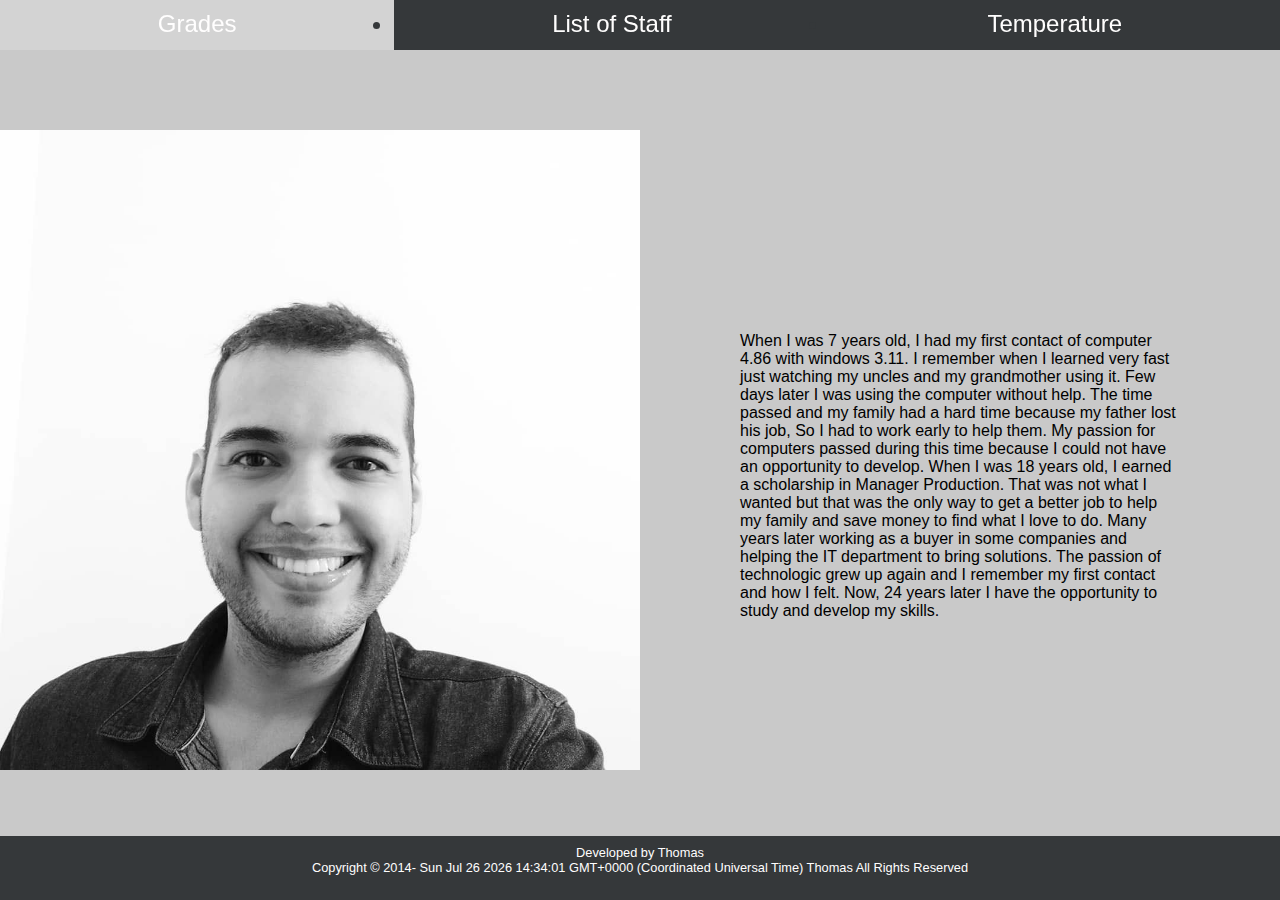
<file: index.html>
<!--@name: Assignement1 * @Course Code: SODV1201 * @class: Software Development Diploma program. * @author: Thomas Fonseca
-->

<!DOCTYPE html>
<html lang="En">

<head>
  <title>THOMAS FONSECA</title>
  <link rel="stylesheet" href="index.css">
  <script src="odv1201_a1_Thomas Fonseca_index.js"></script>
  <script src="https://code.jquery.com/jquery-3.6.0.js"></script>



</head>
<STYLE>
  A {
    text-decoration: none;
    color: #fffefe;

  }
</STYLE>

<body>

  <body>
    <nav>
    <!--This part is the address to go to other pager such as GRADES, LIST and TEMPERATURE
    -->
      <ul class="links">
        <li><a href="../Assignment 1_HTML/CalculatorGrade.html">Grades</a></li>
        <li><a href="../Assignment 1_HTML/List.html">List of Staff</a></li>
        <li><a href="../Assignment 1_HTML/temperature.html">Temperature</a></li>
      </ul>
    </nav>


    <!--This is the name of picture and this has an effect to appear after 10 seconds
-->
    <div class="scroll">

      <section class="sections">
        <section class="block" id="rdabout"><img src="thomas.jpg" class="thomasimg">
          <div class="text1">
            <br>
            <h1 class="Myname"> Thomas Fonseca
              <script>$(".Myname").hide()
              setTimeout(function () {
                  $('.Myname').show();
                }, 10000); ;</script>
            </h1>
            <br>

              <!--This is my personal part 
                  -->
            <p>
              When I was 7 years old, I had my first contact of computer 4.86 with windows 3.11. I remember when I
              learned
              very fast
              just watching my uncles and my grandmother using it. Few days later I was using the computer without help.
              The time
              passed and my family had a hard time because my father lost his job, So I had to work early to help them.
              My
              passion for
              computers passed during this time because I could not have an opportunity to develop. When I was 18 years
              old, I earned
              a scholarship in Manager Production. That was not what I wanted but that was the only way to get a better
              job to help my
              family and save money to find what I love to do. Many years later working as a buyer in some companies and
              helping the
              IT department to bring solutions. The passion of technologic grew up again and I remember my first contact
              and how I
              felt. Now, 24 years later I have the opportunity to study and develop my skills.</p>

          </div>

  <!--This is footer. This have a script to bring the date uptaded
      -->
        </section>
        <footer class="bar">
          <p>
            Developed by Thomas
          <p>
            Copyright &copy; 2014-
            <script>document.write(new Date())</script> Thomas All Rights Reserved
          </p>
        </footer>




    </div>


  </body>

</html>
</file>
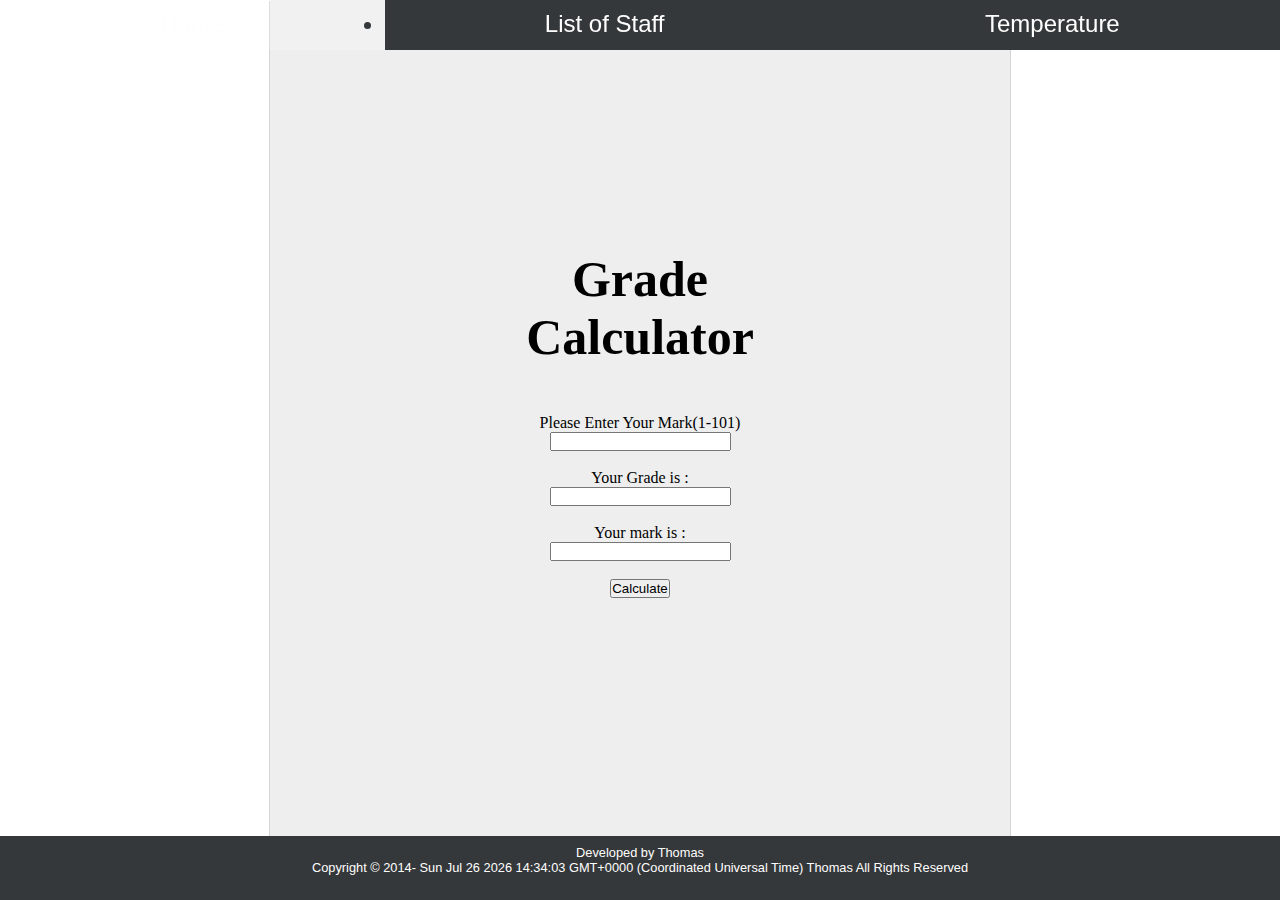
<file: CalculatorGrade.html>
<!--@name: Assignement1 * @Course Code: SODV1201 * @class: Software Development Diploma program. * @author: Thomas Fonseca
-->

<!DOCTYPE html>
<html lang="En">

<head>
    <title>THOMAS FONSECA</title>
    <link rel="stylesheet" href="index.css">
    <script src="odv1201_a1_Thomas Fonseca_index.js"></script>




</head>
<STYLE>
    A {
        text-decoration: none;
        color: #fffefe;

    }
</STYLE>

<body>

    <body>
        <nav>

            <ul class="links">
                <li><a href="../Assignment 1_HTML/index.html">Home</a></li>
        <li><a href="../Assignment 1_HTML/List.html">List of Staff</a></li>
        <li><a href="../Assignment 1_HTML/temperature.html">Temperature</a></li>
            </ul>
        </nav>


        <div class="wrapper">
           
            <section class="calculator">
                <p class="header1">Grade Calculator</p>
                <label>Please Enter Your Mark(1-101)</label>
                <input type="number" id="marks">
                <br><br>
                <label>Your Grade is :</label>
                <input type="text" id="grade">
                <br><br>
                <label>Your mark is :</label>
                <input type="text" id="state">
                <br><br>
                <button type="submit" onclick="Calculate()">Calculate</button>
        </div>

        </section>

    <footer class="bar">
        <p>
            Developed by Thomas
        <p>
            Copyright &copy; 2014-
            <script>document.write(new Date())</script> Thomas All Rights Reserved
        </p>
    </footer>

        <body>


</html>
</file>
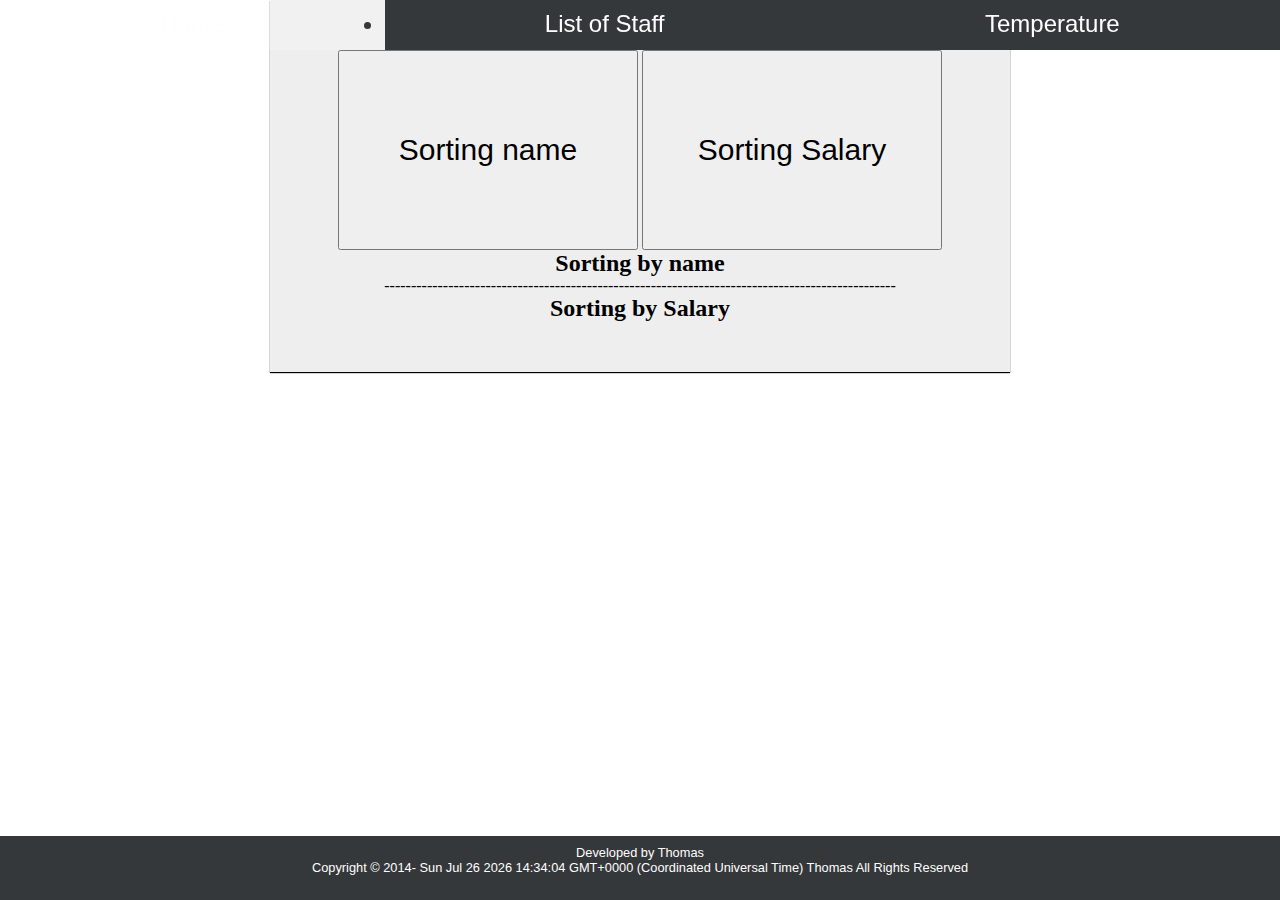
<file: List.html>
<!--@name: Assignement1 * @Course Code: SODV1201 * @class: Software Development Diploma program. * @author: Thomas Fonseca
-->

<!DOCTYPE html>
<html lang="En">

<head>
    <title>THOMAS FONSECA</title>
    <link rel="stylesheet" href="index.css">
    <script src="odv1201_a1_Thomas Fonseca_index.js"></script>
    <script src="https://code.jquery.com/jquery-3.6.0.js"></script>



</head>
<STYLE>
    A {
        text-decoration: none;
        color: #fffefe;

    }
</STYLE>

<body>

    <body>
        <nav>

            <ul class="links">
                <li><a href="../Assignment 1_HTML/index.html">Home</a></li>
<li><a href="../Assignment 1_HTML/List.html">List of Staff</a></li>
<li><a href="../Assignment 1_HTML/temperature.html">Temperature</a></li>
            </ul>
        </nav>


        <div class="wrapper">
            <section class="main-data">
                <button class="btn" id="add" onclick="Sorting();">Sorting name </button>
                <button class="btn" id="add" onclick="Sorting2();">Sorting Salary </button>


            </section>

            <h2>
                Sorting by name

            </h2>
            <div id="column">
                <ul id="displayArray"></ul>
            </div>
            <h>
                ------------------------------------------------------------------------------------------------

            </h>
            
            <h2>
                Sorting by Salary

            </h2>
            <div>

                <ul id="displayArray2"></ul>
            </div>
        </div>

        </section>

    <footer class="bar">
        <p>
            Developed by Thomas
        <p>
            Copyright &copy; 2014-
            <script>document.write(new Date())</script> Thomas All Rights Reserved
        </p>
    </footer>
        <body>


</html>
</file>
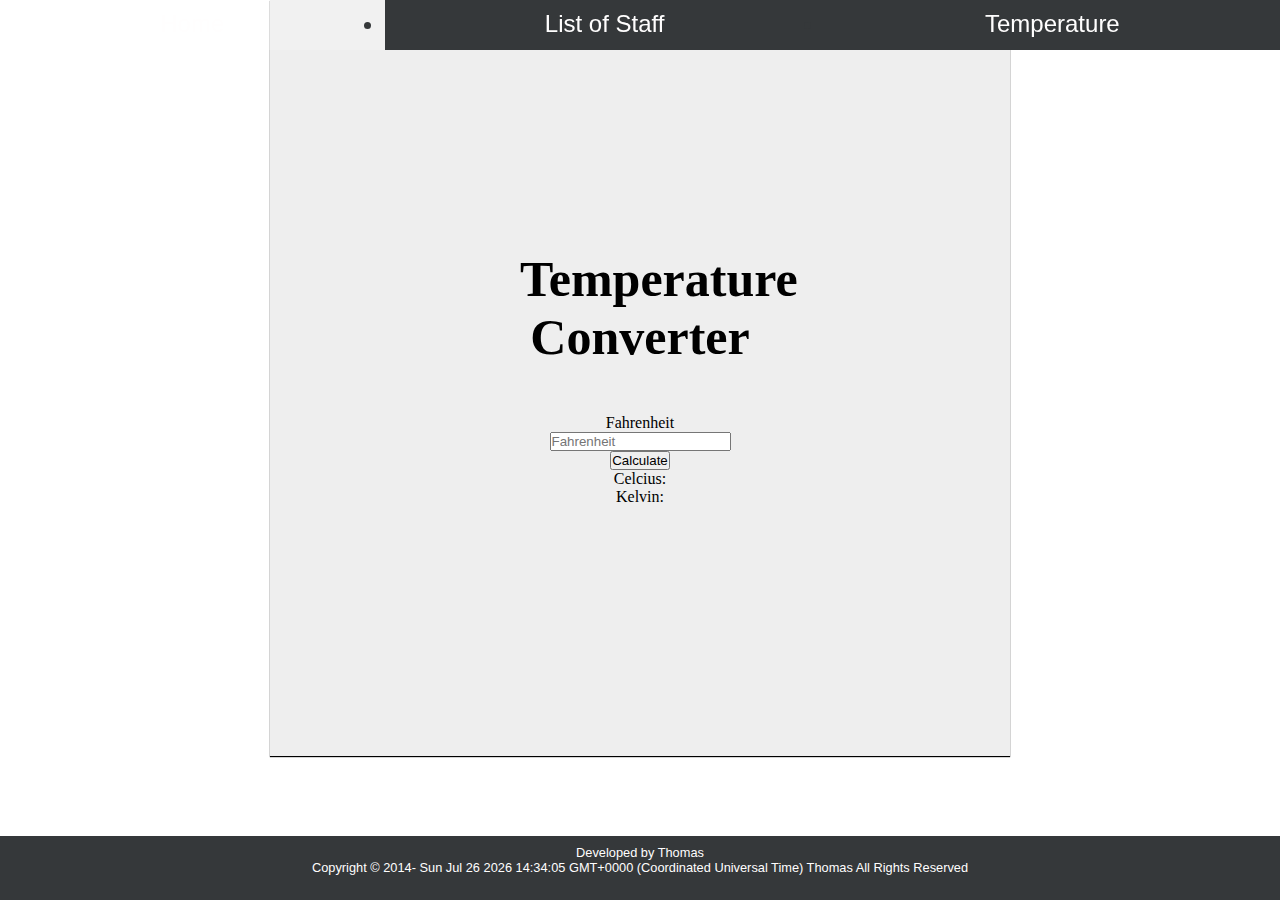
<file: temperature.html>
<!--@name: Assignement1 * @Course Code: SODV1201 * @class: Software Development Diploma program. * @author: Thomas Fonseca
-->

<!DOCTYPE html>
<html lang="En">

<head>
    <title>THOMAS FONSECA</title>
    <link rel="stylesheet" href="index.css">
    <script src="odv1201_a1_Thomas Fonseca_index.js"></script>
    <script src="https://code.jquery.com/jquery-3.6.0.js"></script>




</head>
<STYLE>
    A {
        text-decoration: none;
        color: #fffefe;

    }
</STYLE>

<body>

    <body>
        <nav>

            <ul class="links">
                <li><a href="../Assignment 1_HTML/index.html">Home</a></li>
        <li><a href="../Assignment 1_HTML/List.html">List of Staff</a></li>
        <li><a href="../Assignment 1_HTML/temperature.html">Temperature</a></li>
            </ul>
        </nav>


        <div class="wrapper">

            <section class="calculator">
                <p class="header1">Temperature Converter</p>
                <label>Fahrenheit</label>
                <input id="inputFahrenheit" type="number" placeholder="Fahrenheit"
                    oninput="temperatureConverter(this.value)" onchange="temperatureConverter(this.value)">
                </p>
                <button type="text" onclick="button()">Calculate</button>
                <p class="result1">Celcius: <span id="outputCelcius"></span></p>
                <p class="result1">Kelvin: <span id="outputKelvin"></span></p>
        </div>

        </section>

        <footer class="bar">
            <p>
                Developed by Thomas
            <p>
                Copyright &copy; 2014-
                <script>document.write(new Date())</script> Thomas All Rights Reserved
            </p>
        </footer>

        <body>


</html>
</file>
<file: index.css>
/** * @name: Assignement1 * @Course Code: SODV1201 * @class: Software Development Diploma program. * @author: Thomas Fonseca
 */

*{
  margin: 0;
  padding: 0;
}


.links {
  width: 100%;
  height: 50px;
  position: fixed;
  display: flex;
 

}

.links li{
  padding: 10px 0;
  flex-grow: 1;

  transition: all .4s;
  text-align: center;
  font-family: 'Arial';
  font-size: 150%;
  color: #35383a;
  background-color: #35383a;
  }

.links li:hover{
  background-color: rgba(255,255,255,.2);
}


.block{
  width:100vw;
  height:100vh;
  justify-content: center;
  align-items: center;
  display: flex;
}


.block img{
  width: 50%

}

.thomasimg{
  max-width:950%;
  max-height: 95%;
  flex-grow: 1;
}
footer.bar{
  border-top: 0px solid rgb(0, 0, 0);
  bottom: 0;
  left: 0;
  height: 50px;
  position: fixed;
  width: 100%;
  background-color: #35383a;
}

#rdabout{
  background: #C9C9C9;
}





.text1{
  position: relative;
  padding: 100px;
  font-family: 'Arial';
  margin-block-start: 2em;
  margin-block-end: 1em;
  margin-inline-start: 0px;
  margin-inline-end: 0px;

  
  }

h1{
  display: black;
  font-size: 4em;
  margin-block-start: 0.50em;
  margin-block-end: 0.50em;
  margin-inline-start: 0px;
  margin-inline-end: 0px;
  font-weight: bold;

}
.wrapper { width: 50%; 
    min-width: 300px; 
    background: #eee; 
    text-align: center; 
    padding: 50px; 
    margin: 0 auto; 
    box-shadow: 0 1px 1px 
}
.calculator{
    margin: 100px;
padding: 100px;
    position: relative;

}
.header1{
margin-bottom: 20%;
font-weight: bold;
font-size: 50px;
text-align: center;


}

.btn{
width: 300px;
height: 200px;
font-size: 30px;

}
.bar{

text-align:center; 
font-size: 80%; 
color: #fffefe;
padding: 9px 0 5px 0; 
font-family:-apple-system, BlinkMacSystemFont, 'Segoe UI', Roboto, Oxygen, Ubuntu, Cantarell, 'Open Sans', 'Helvetica Neue', sans-serif ;

}
</file>
